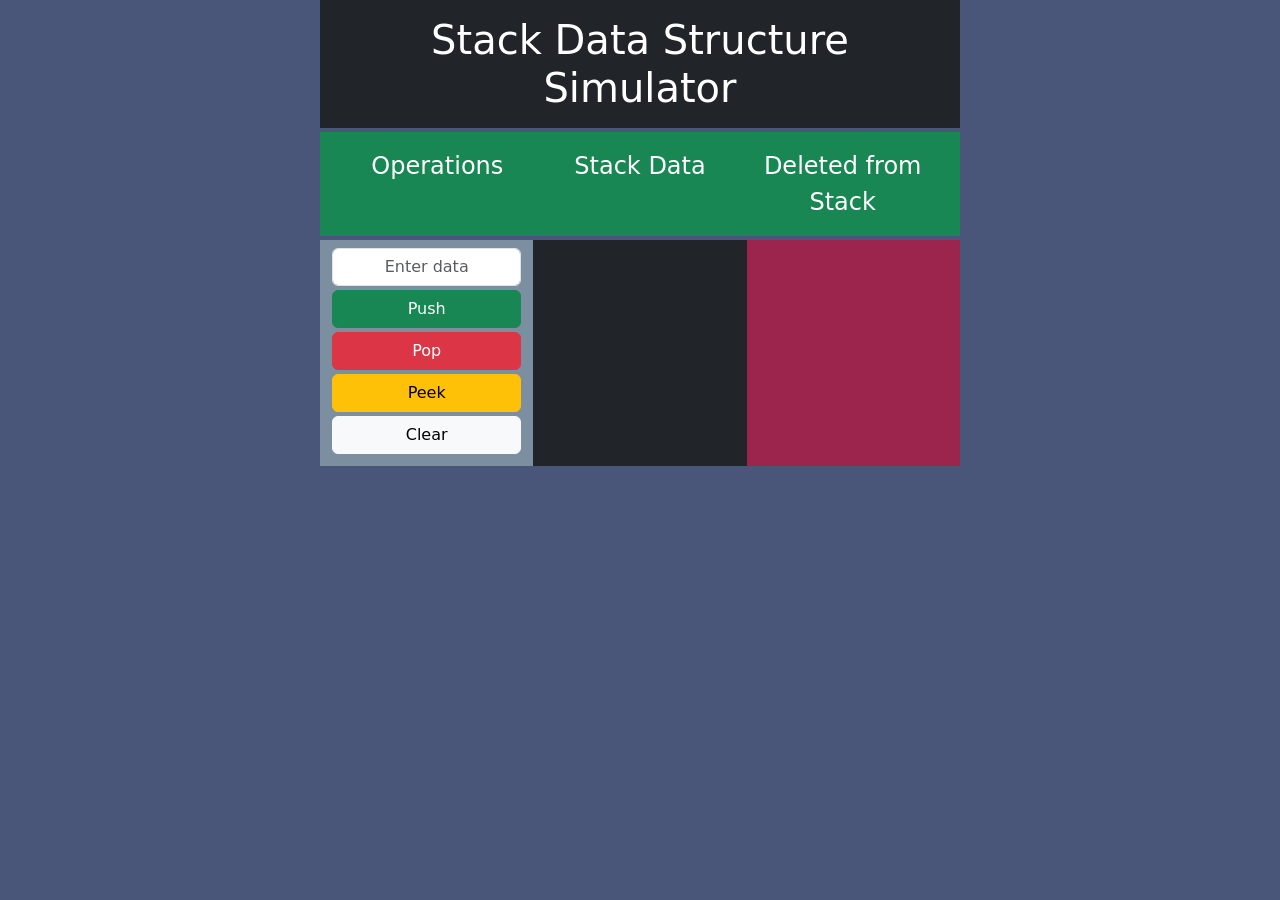
<file: index.html>
<!DOCTYPE html>
<html lang="en">
<head>
    <meta charset="UTF-8">
    <meta http-equiv="X-UA-Compatible" content="IE=edge">
    <meta name="viewport" content="width=device-width, initial-scale=1.0">

    <title>Stack Data Structure Simulator</title>

    <link href="https://cdn.jsdelivr.net/npm/bootstrap@5.2.3/dist/css/bootstrap.min.css"
        rel="stylesheet">

    <script src="https://code.jquery.com/jquery-3.6.3.min.js"></script>
    <script src="stack.js" defer></script>

    <link href="style.css" rel="stylesheet">
</head>

<body>
    <div class="container col-sm-6">

        <div class="row">
            <h1 class="display-7 p-3 mb-1 text-center text-bg-dark">
                Stack Data Structure Simulator
            </h1>
        </div>

        <div class="row text-bg-success p-3 mb-1">
            <div class="col text-center fs-4">Operations</div>
            <div class="col text-center fs-4">Stack Data</div>
            <div class="col text-center fs-4">Deleted from Stack</div>
        </div>

        <div class="row bg-danger">

            <div class="col bg-7B8FA1">
                <div class="d-grid gap-1 col mx-auto">

                    <input
                        type="text"
                        id="stackInput"
                        class="form-control text-center mt-2"
                        placeholder="Enter data"
                    >

                    <button id="pushBtn" class="btn btn-success" type="button">
                        Push
                    </button>

                    <button id="popBtn" class="btn btn-danger" type="button">
                        Pop
                    </button>

                    <button id="peekBtn" class="btn btn-warning" type="button">
                        Peek
                    </button>

                    <button id="clearBtn" class="btn btn-light" type="button">
                        Clear
                    </button>

                    <div id="message" class="text-center mt-2"></div>

                </div>
            </div>

            <div id="stack" class="d-block justify-content-center col bg-dark">
            </div>

            <div id="deleted" class="col popped bg-9C254D">
            </div>

        </div>
    </div>
</body>
</html>
</file>
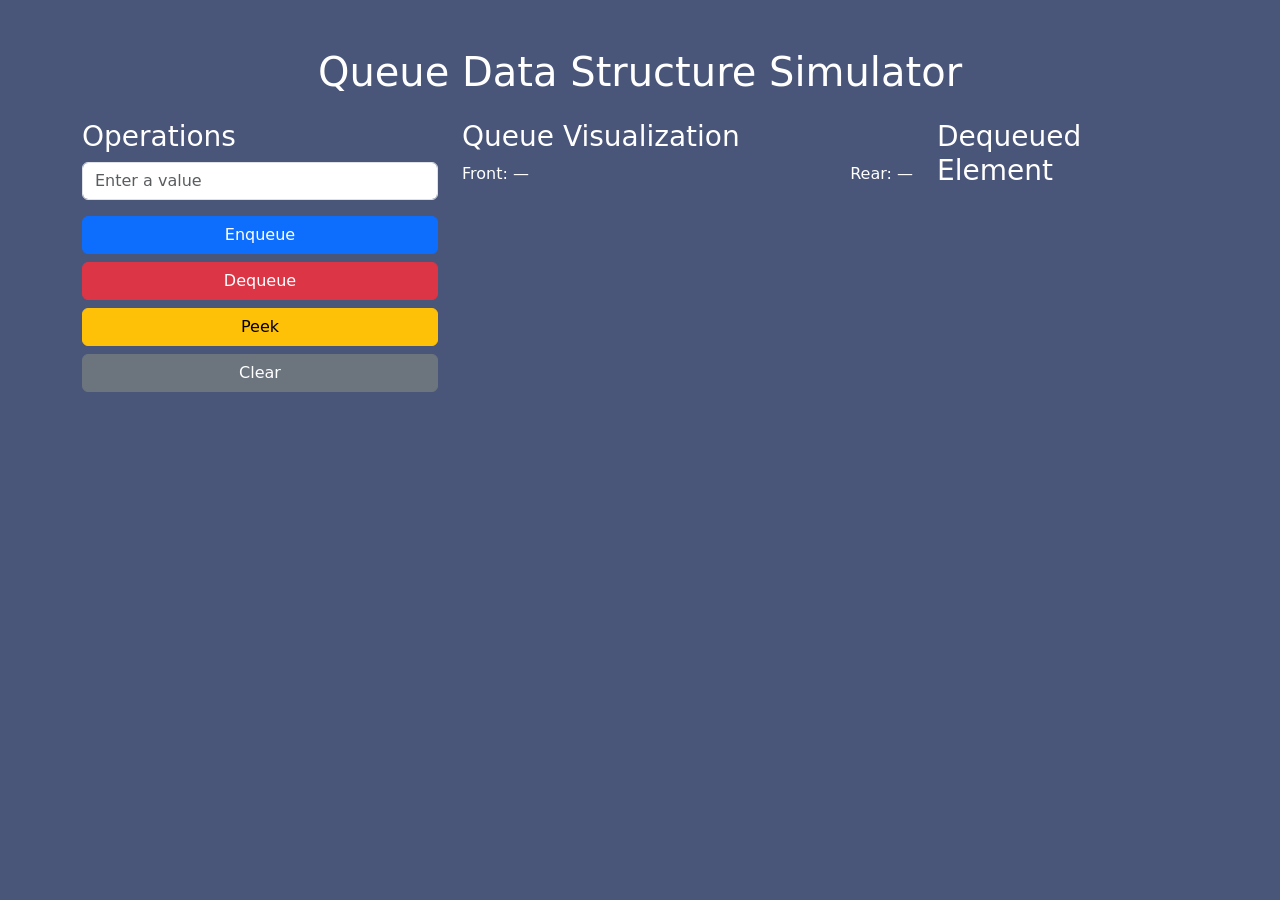
<file: queue-simulator/index.html>
<!DOCTYPE html>
<html lang="en">
<head>
    <meta charset="UTF-8">
    <meta name="viewport" content="width=device-width, initial-scale=1.0">
    <title>Queue Data Structure Simulator</title>

    <link href="https://cdn.jsdelivr.net/npm/bootstrap@5.3.3/dist/css/bootstrap.min.css" rel="stylesheet">
    <link rel="stylesheet" href="style.css">

    <script src="https://code.jquery.com/jquery-3.6.3.min.js"></script>
    <script src="queue.js" defer></script>
</head>
<body>
    <div class="container mt-5">
        <h1 class="text-center text-white mb-4">
            Queue Data Structure Simulator
        </h1>

        <div class="row">
            <div class="col-md-4">
                <h3 class="text-white">Operations</h3>

                <input
                    type="text"
                    id="queueInput"
                    class="form-control mb-3"
                    placeholder="Enter a value"
                >

                <button id="enqueueBtn" class="btn btn-primary w-100 mb-2">
                    Enqueue
                </button>

                <button id="dequeueBtn" class="btn btn-danger w-100 mb-2">
                    Dequeue
                </button>

                <button id="peekBtn" class="btn btn-warning w-100 mb-2">
                    Peek
                </button>

                <button id="clearBtn" class="btn btn-secondary w-100 mb-3">
                    Clear
                </button>

                <p id="message" class="text-white fw-bold"></p>
            </div>

            <div class="col-md-5">
                <h3 class="text-white">Queue Visualization</h3>

                <div class="d-flex justify-content-between text-white mb-2">
                    <span id="frontLabel">Front: —</span>
                    <span id="rearLabel">Rear: —</span>
                </div>

                <div id="queue" class="queue-container"></div>
            </div>

            <div class="col-md-3">
                <h3 class="text-white">Dequeued Element</h3>
                <div id="deleted" class="popped"></div>
            </div>
        </div>
    </div>
</body>
</html>
</file>
<file: style.css>
body{
    background-color: #495579;
}
#stack{
    align-items: center;
}
.push, .pop{
   width: 50px;
   height: 50px;
   border-radius: 5px;
   margin:  5px auto;
   align-content: center;
   justify-content: center;
}
.pop{
    width: 50px;
    height: 50px;
    border-radius: 5px;
   
   
}
 .popped{
    display: flex;
    justify-content: flex-end;
    flex-direction: column;
 }
.bg-7B8FA1{
    background-color: #7B8FA1;
}   
.bg-9C254D{
    background-color: #9C254D;
}

.stack-item {
    color: white;
    text-align: center;
    font-size: 20px;
    font-weight: bold;
    display: flex;
    align-items: center;
    justify-content: center;
}

.top-item {
    border: 3px solid yellow !important;
    box-shadow: 0 0 8px yellow;
}
</file>
<file: queue-simulator/style.css>
body {
    background-color: #495579;
}

#queue {
    display: flex;
    flex-direction: column;
    align-items: center;
    min-height: 250px;
    padding: 10px;
}

.push,
.pop {
    width: 80px;
    height: 50px;
    border-radius: 5px;
    margin: 5px auto;
    display: flex;
    align-items: center;
    justify-content: center;
}

.queue-item {
    color: white;
    text-align: center;
    font-size: 20px;
    font-weight: bold;
}

.front-item {
    border: 3px solid yellow !important;
    box-shadow: 0 0 8px yellow;
}

.popped {
    display: flex;
    justify-content: flex-start;
    flex-direction: column;
    align-items: center;
}

#message {
    margin-top: 10px;
}
</file>
